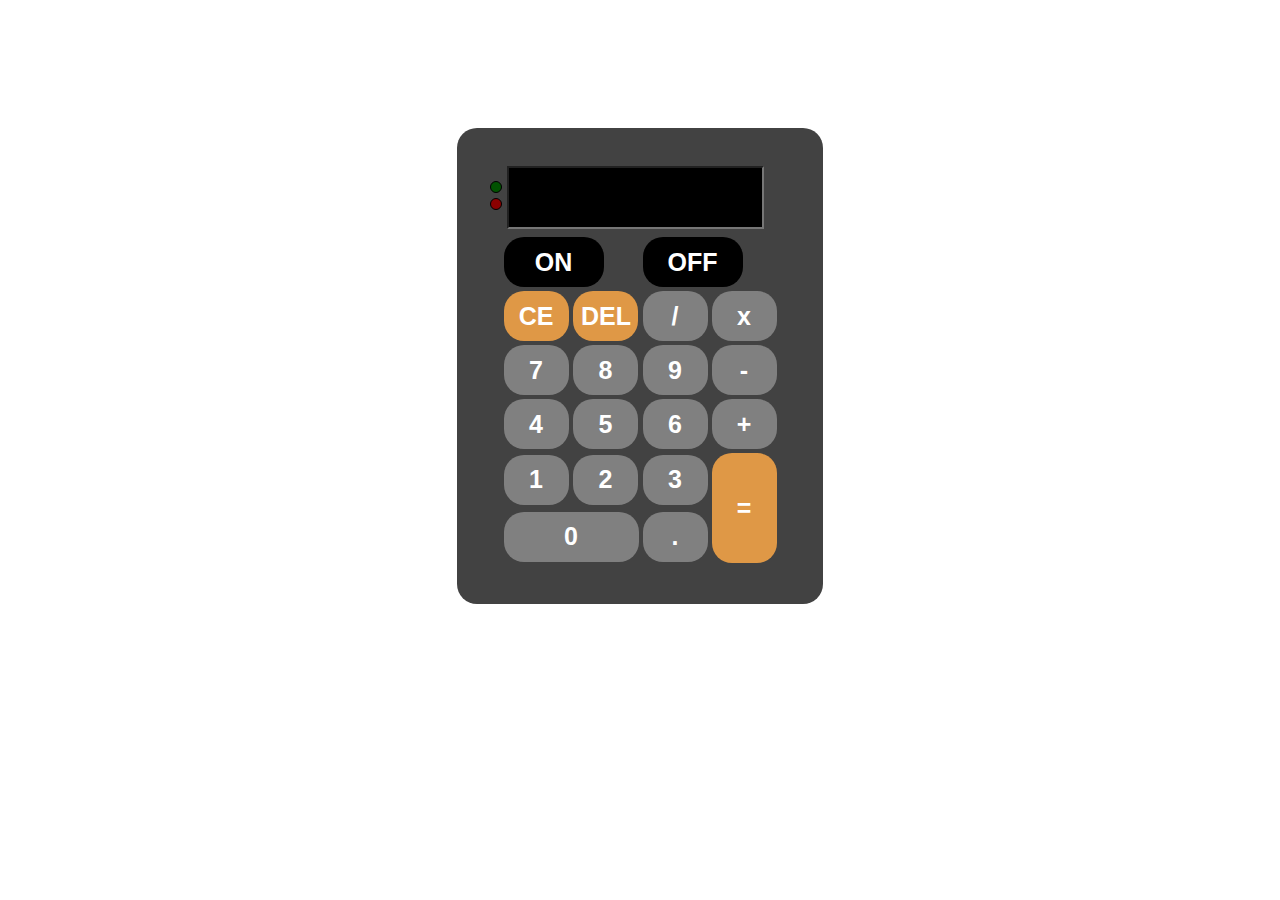
<file: Calculator Application/index.html>
<!DOCTYPE html>  
<html>  
   <head>  
    <meta charset="UTF-8">
    <meta http-equiv="X-UA-Compatible" content="IE=edge">
    <meta name="viewport" content="width=device-width, initial-scale=1.0">
      <link rel="stylesheet" href="./style.css" />
      <link rel="manifest" href="./manifest.json" />

      <link rel="apple-touch-icon" href="./Calculator-icon.png" />
<meta name="apple-mobile-web-app-status-bar" content="#FDCDC1" />
<meta name="theme-color" content="#FDCDC1" />
      <title>  
         Calculator
      </title>  

   </head>  


   <body>  
      <div class= "formstyle">

      <div id="flex">
         <div id="flexColoumn">
            <div id="greenLight"></div>
            <div id="redLight"></div>
         </div>
      <form id="form1" name = "form1">  
         <input id= "textview" class="blank" name = "textview" />  
      </form>  
      </div>

      <center>
      <table id="table">  
         <tr>   
            <td colspan="2"> <input class = "onoffbtn" type = "button" value = "ON" onclick = "green()" > </td>      
            <td colspan="4"> <input  class = "onoffbtn" type = "button" value = "OFF" onclick = "red()" > </td>  
         </tr>

         <tr>   
            <td> <input class = "specialbtn" type = "button" value = "CE" onclick = "form1.textview.value = ' ' " > </td>  
            <td> <input  class = "specialbtn" type = "button" value = "DEL" onclick = "backspace()" > </td>  
            <td> <input  class = "btn" type = "button" value = "/" onclick = "insert('/')" > </td>  
            <td> <input class = "btn" type = "button" value = "x" onclick = "insert('*')" > </td>  
         </tr>  

         <tr>   
            <td> <input class = "btn" type = "button" value = "7" onclick = "insert(7)" > </td>  
            <td> <input class = "btn" type = "button" value = "8" onclick = "insert(8)" > </td>  
            <td> <input class = "btn" type = "button" value = "9" onclick = "insert(9)" > </td>  
            <td> <input class = "btn" type = "button" value = "-" onclick = "insert('-')" > </td>  
         </tr>  

         <tr>   
            <td> <input class = "btn" type = "button" value = "4" onclick = "insert(4)" > </td>  
            <td> <input class = "btn" type = "button" value = "5" onclick = "insert(5)" > </td>  
            <td> <input class = "btn" type = "button" value = "6" onclick = "insert(6)" > </td>  
            <td> <input class = "btn" type = "button" value = "+" onclick = "insert('+')" > </td>  
         </tr>  

         <tr>   
            <td> <input class = "btn" type = "button" value = "1" onclick = "insert(1)" > </td>  
            <td> <input class = "btn" type = "button" value = "2" onclick = "insert(2)" > </td>  
            <td> <input class = "btn" type = "button" value = "3" onclick = "insert(3)" > </td>  
            <td rowspan = 5> <input id = "equalbtn"   type = "button" value = "=" onclick = "equal()"> </td>  
         </tr>

         <tr>  
            <td colspan = 2> <input class = "btn" style = "width: 135px" type = "button" value = "0" onclick = "insert(0)" > </td>  
            <td> <input class = "btn" type = "button" value = "." onclick = "insert('.')"> </td>  
         </tr>

      </table>  
    </center>

      </div>  
   </body>  

   <script src="./script.js"></script>

</html>
</file>
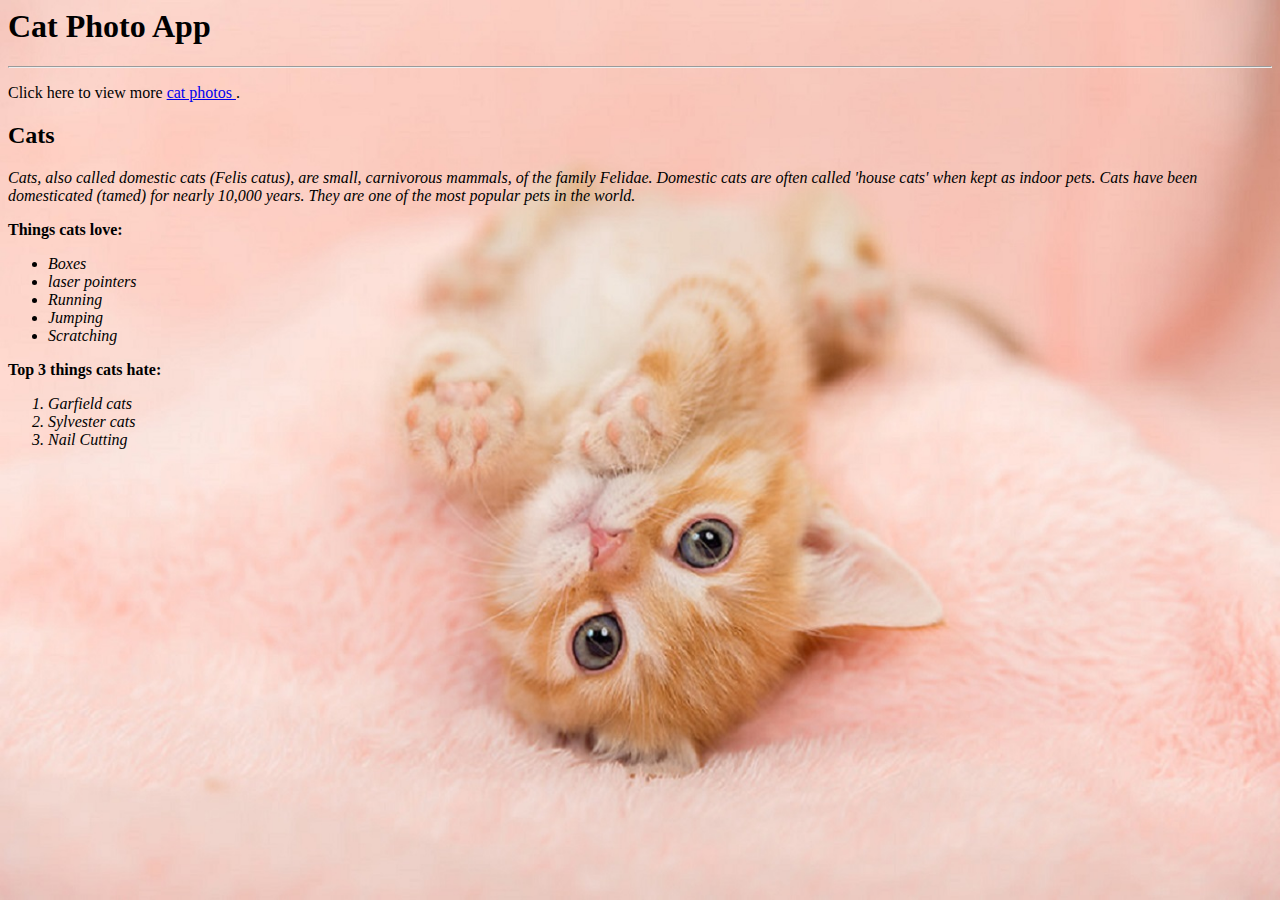
<file: Cat Photo App/Index.html>
<html>
  
  <head>
    <meta charset="UTF-8">
    <meta http-equiv="X-UA-Compatible" content="IE=edge">
    <meta name="viewport" content="width=device-width, initial-scale=1.0">

    <link rel="manifest" href="./manifest.json" />
    <link rel="stylesheet" href="./style.css" />

    <!-- icon for IOS Mobiles-->
<link rel="apple-touch-icon" href="./logo small.jpg" />
<link rel="apple-touch-icon" href="./logo.jpg" />
<meta name="apple-mobile-web-app-status-bar" content="#FDCDC1" />
<meta name="theme-color" content="#FDCDC1" />
    
    <title> 
    
      Cat Photo App 
    
    </title>

  </head>

  
  <body>

    

    <h1>
    
      Cat Photo App
    
    </h1>

<hr />

    <p>
    
      Click here to view more 
    
      <a href="./photo/photo.html">
    
        cat photos

      </a>.
    
    </p>
	
	<h2> Cats </h2>
	
	<p>
		<em>	Cats, also called domestic cats (Felis catus), are small, carnivorous mammals, of the family Felidae. Domestic cats are often called 'house cats' when kept as indoor pets. Cats have been domesticated (tamed) for nearly 10,000 years. They are one of the most popular pets in the world.	</em>
	</p>   

 <p>
    
     <strong> Things cats love: </strong>
  
    </p>
  
      <ul>

    <em>
        <li>

    
          Boxes
    
        </li>
    
        <li>
      
      laser pointers
    
        </li>
    
    <li>
      
      Running
      
    </li>

    <li>
      
      Jumping
      
    </li>

    <li>
      
      Scratching
      
    </li>

  </em>

  </ul>
  
  <p>
  
   <strong> Top 3 things cats hate: </strong>
  
  </p>
  
    <ol>

<em>
  
      <li>
      
        Garfield cats
      
      </li>
    
      <li>
      
        Sylvester cats
      
      </li>
  
      <li>
    
        Nail Cutting
    
      </li>

</em>

    </ol>
  
  </body>

  <script src="script.js"></script>

</html>
</file>
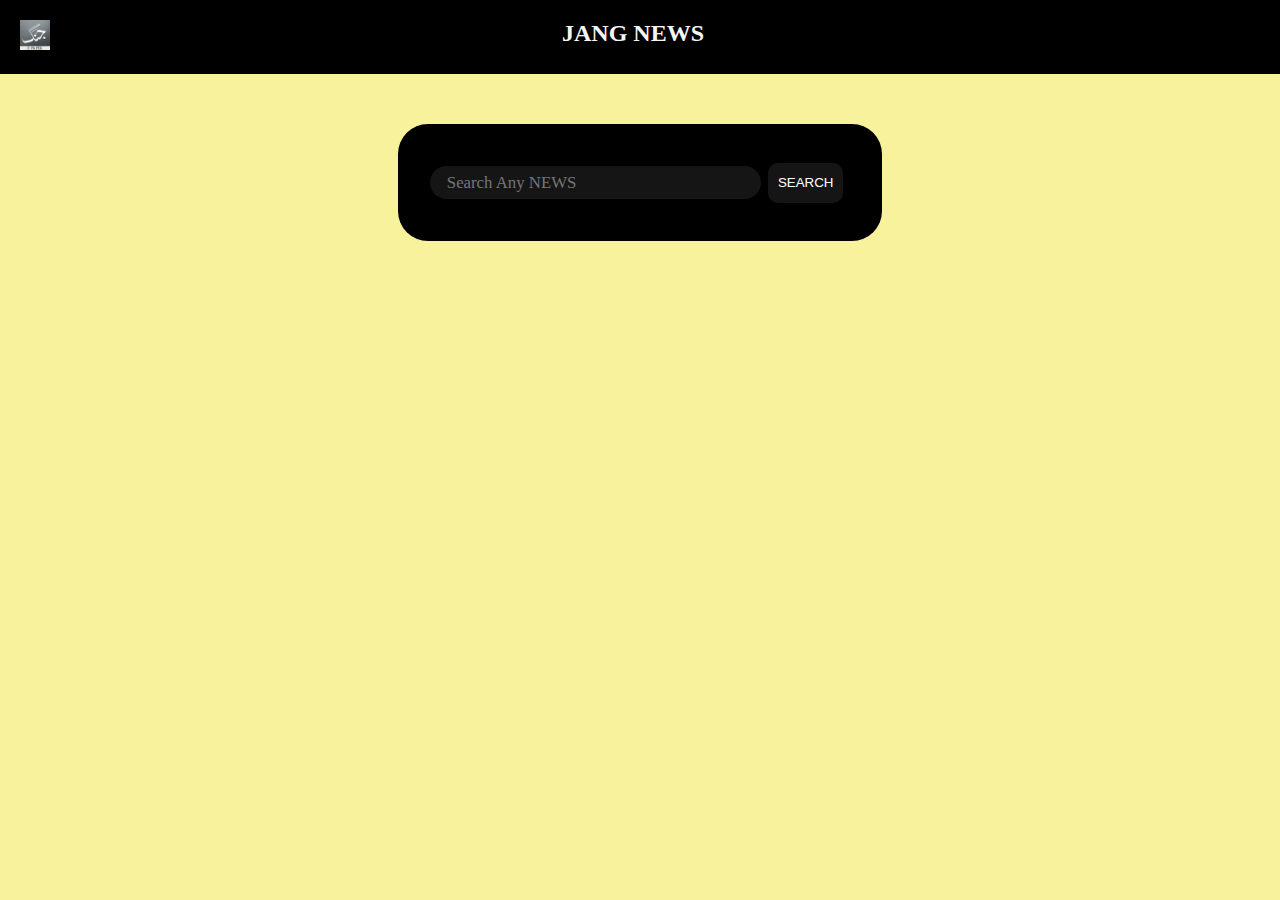
<file: News Application/index.html>
<!DOCTYPE html>
<html lang="en">
<head>

    <meta name="viewport" content="width=device-width, initial-scale=1">

    <link rel="manifest" href="manifest.json" />
    <link rel="stylesheet" href="style.css" />

    <!-- icon for IOS Mobiles-->
    <link rel="apple-touch-icon" href="./logo.jpg" />
    <meta name="apple-mobile-web-app-status-bar" content="#F8F29C" />
    <meta name="theme-color" content="#F8F29C" />
</head>
<body>
    <nav id="navBar">
        <a href="./index.html"><img id="logo" src="./logo.png" alt="logo" /></a>
        <h2 id="navname">JANG NEWS</h2>

    </nav>
    <div id="container">
        <div id="input">
            <input id="searchBox" type="text" placeholder="Search Any NEWS" />
            <button id="submit" onclick="getNewsInfo()" type="submit" value="submit">SEARCH</button>
        </div>
    </div>

    <div id="heading">

    <h1 id="head"></h1>

    </div>

    <!-- this container  -->

    <div id="box">

    </div>

    <!-- this container  -->

</body>

<script src="./script.js"></script>


</html>
</file>
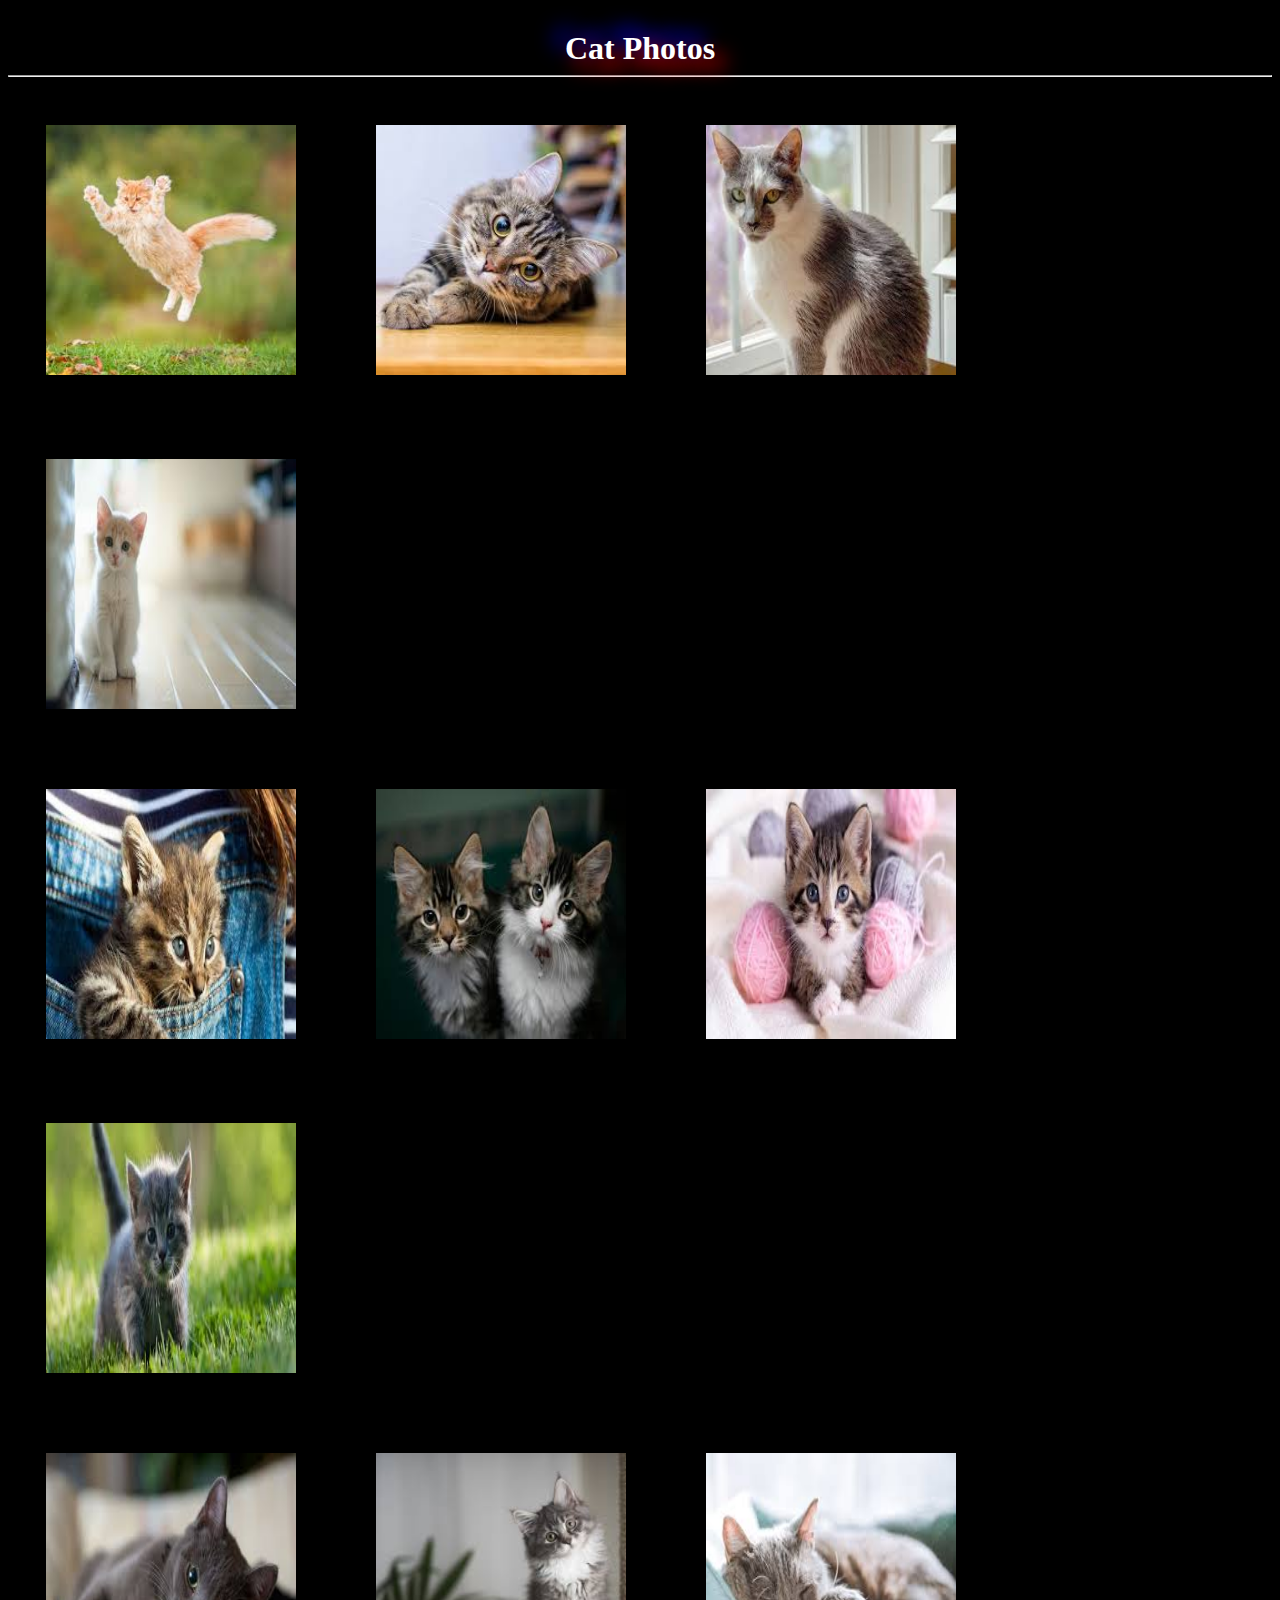
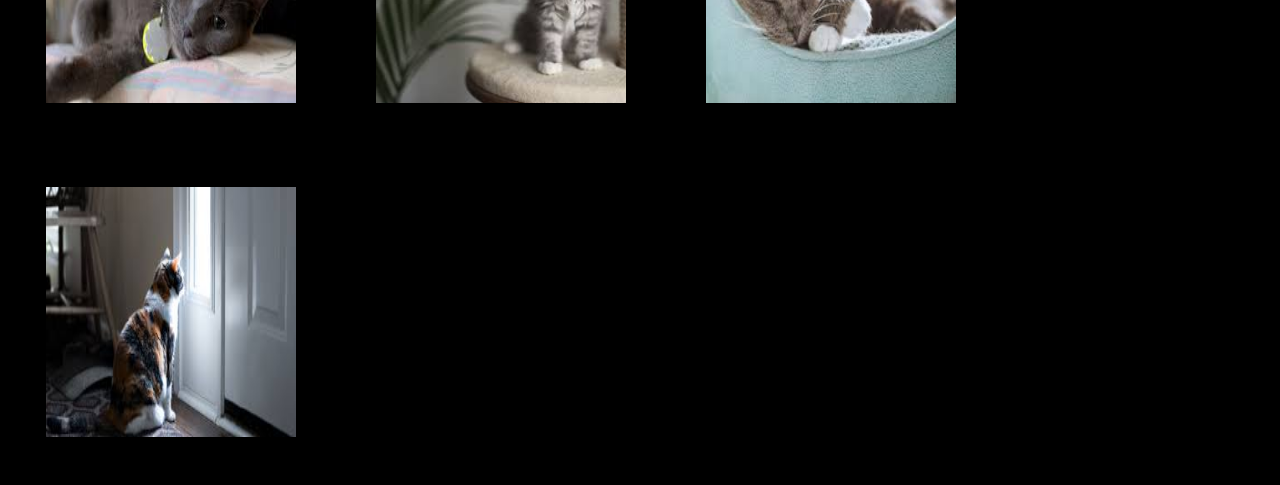
<file: Cat Photo App/photo/photo.html>
﻿<html>
  
	<head>
	
	<style>
	
	body {
			background-color: black;
			background-size: 100% 100%;
}
		h1 {	color: white;
		text-align: center;
		margin-bottom: 0px;
		margin-top: 30px;
		text-shadow: 10px 10px 20px red, -10px -10px 20px blue;
}

img {
			width: 250px;
			height: 250px;
			margin: 40px;
			margin-left: 40px;
			margin-right: 40px;
}

@media screen and (max-width: 662px) {
	body {
			background-color: black;
			display: flex;
			flex-direction: column;
}

	img {
			width: 80%;
    			height: 60vw;
    			margin-bottom: 10px;
    			margin-left: 5vw;
}
}
@media screen and (min-width: 622px){

	img {
		width: 250px;
			height: 250px;
			margin-bottom: 40px;
			margin-left: 3%;
			margin-right: 3%;
}
}

	</style>
    
   	  <title> 
    
     		 Cat Photo App 
    
   	  </title>

	</head>

 	<body>

		<h1>
			Cat Photos
		</h1>

	<hr />

	<img src="./pictures/images.jpg" alt="Cat photo 1" width="250px" />

	<img src="./pictures/images 1.jpg" alt="Cat photo 2" width="250px" />

	<img src="./pictures/images 2.jpg" alt="Cat photo 3" width="250px" />

	<img src="./pictures/images 12.jpg" alt="Cat photo 4" width="250px" />

	<br />

	<img src="./pictures/images 4.jpg" alt="Cat photo 5" width="250px" />

	<img src="./pictures/images 5.jpg" alt="Cat photo 6" width="250px" />

	<img src="./pictures/images 6.jpg" alt="Cat photo 7" width="250px" />

	<img src="./pictures/images 7.jpg" alt="Cat photo 8" width="250px" />

	<br />

	<img src="./pictures/images 8.jpg" alt="Cat photo 9" width="250px" />

	<img src="./pictures/images 9.jpg" alt="Cat photo 10" width="250px" />

	<img src="./pictures/images 10.jpg" alt="Cat photo 11" width="250px" />

	<img src="./pictures/images 11.jpg" alt="Cat photo 12" width="250px" />

	 </body>

</html>
</file>
<file: Calculator Application/style.css>
@font-face {
	font-family: 'Digital Numbers Regular';
	font-style: italic;
	font-weight: bolder;
	src: local('Digital Numbers Regular'), url('./DigitalNumbers-Regular.woff') format('woff');
	}

* {
	font-weight: bold;
}


.formstyle
{
	margin-top: 10vw;
width: 300px;
height: 410px;
margin-left: auto;
margin-right: auto;
border: 3px solid transparent;
border-radius: 20px;
padding: 30px;
text-align: center;
background-color: #424242;
}

@media screen and (max-width: 500px) {

    body{
        margin: 0px !important;
        padding: 0px !important;

    }
.formstyle{
margin-left: auto !important;
margin-right: auto !important;
width: 265px;
height: 350px;
border: 3px solid transparent;
border-radius: 20px;
padding: 30px;
text-align: center;
background-color: #424242;
}
.btn{
    width: 60px !important;
    height: 40px !important;
    font-size: 25px;
    margin: 0px;
    border: 2px solid transparent;
    border-radius: 20px;
    cursor: pointer;
    background-color: gray;
    color: white;
    }

    .textview{
        width: 80% !important;
        margin: 5px;
        text-align: right;
        font-size: 21px;
        padding: 15px;
        background-color: lightgreen;
        font-family: 'Digital Numbers Regular';
        outline: none;
        cursor: default;
        }	
        .blank {
            width: 80% !important;
            margin: 5px;
            text-align: right;
            font-size: 25px;
            padding: 15px;
            background-color: black;
            outline: none;
            cursor: default;
        }

        #redLight {
            padding: 10px !important;
            background-color: darkred;
            border: 1px solid black;
            border-radius: 100%;
        }
        
        #greenLight {
            padding: 10px !important;
            margin-bottom: 10px !important;
            background-color: rgb(0, 82, 0);
            border: 1px solid black;
            border-radius: 100%;
        }

        .onoffbtn{
            width: 90px !important;
            height: 50px !important;
            font-size: 25px;
            margin: 0px;
            border: 2px solid transparent;
            border-radius: 20px;
            cursor: pointer;
            background-color: black;
            color: white;
            }

            .specialbtn{
                width: 60px !important;
                height: 40px !important;
                font-size: 25px;
                margin: 0px;
                border: 2px solid transparent;
                border-radius: 20px;
                cursor: pointer;
                background-color: #DF9846;
                color: white;
                }

                #equalbtn {
                    height: 90px !important;
                    background-color: #DF9846;
                    color: white;
                    font-weight: bolder;
                    width: 60px !important;
                font-size: 25px;
                margin: 0px;
                border: 2px solid transparent;
                border-radius: 20px;
                cursor: pointer;
                }
                
                #equalbtn:hover {
                    background-color: white;
                color: black;
                font-size: 25px;
                margin: 0px;
                border: 2px solid transparent;
                border-radius: 20px;
                cursor: pointer;
                }
                

}

.textview:hover
{
background-color: lightgreen;
color: black;
}

.btn{
width: 65px;
height: 50px;
font-size: 25px;
margin: 0px;
border: 2px solid transparent;
border-radius: 20px;
cursor: pointer;
background-color: gray;
color: white;
}

.specialbtn{
width: 65px;
height: 50px;
font-size: 25px;
margin: 0px;
border: 2px solid transparent;
border-radius: 20px;
cursor: pointer;
background-color: #DF9846;
color: white;
}

.onoffbtn{
width: 100px;
height: 50px;
font-size: 25px;
margin: 0px;
border: 2px solid transparent;
border-radius: 20px;
cursor: pointer;
background-color: black;
color: white;
}

.textview{
width: 223px;
margin: 5px;
text-align: right;
font-size: 21px;
padding: 15px;
background-color: lightgreen;
font-family: 'Digital Numbers Regular';
outline: none;
cursor: default;
}	
.blank{
width: 223px;
margin: 5px;
text-align: right;
font-size: 25px;
padding: 15px;
background-color: black;
outline: none;
cursor: default;
}	
.blank:hover{
background-color: black;
}	

#table {
	margin: auto;
}

#flex {
	display: flex;
}
#flexColoumn {
	display: flex;
	flex-direction: column;
	margin-top: 20px;
	padding: 0px;
}

#redLight {
	padding: 5px;
	background-color: darkred;
	border: 1px solid black;
	border-radius: 100%;
}

#greenLight {
	padding: 5px;
	margin-bottom: 5px;
	background-color: rgb(0, 82, 0);
	border: 1px solid black;
	border-radius: 100%;
}

#equalbtn {
	height: 110px;
	background-color: #DF9846;
	color: white;
	font-weight: bolder;
	width: 65px;
font-size: 25px;
margin: 0px;
border: 2px solid transparent;
border-radius: 20px;
cursor: pointer;
}

#equalbtn:hover {
	height: 110px;
	background-color: white;
color: black;
	width: 65px;
font-size: 25px;
margin: 0px;
border: 2px solid transparent;
border-radius: 20px;
cursor: pointer;
}
</file>
<file: Cat Photo App/style.css>
body {
	background-image:url(./cat.jpg);
	background-size: 100% 100%;
}
</file>
<file: News Application/style.css>
body{
    margin: 0px;
    padding: 0px;
    background-color: rgb(248, 242, 156);
}

.hidden{
    display: none;
}

#navBar{
    margin: 0px auto 50px auto;
    background-color: black;
    color: whitesmoke;
    padding: 20px 0px;
    text-align: center;
    display: flex;
    justify-content: space-between;
}

#logo{
    width: 30px;
    height: 30px;
    margin-left: 20px;
}

p{
    text-align: justify;
    margin: 0px;
}

#title{
    text-align: justify;
    margin-top: 5px;
}

#navname{
    margin-block-start: 10px;
    margin: 0px 45% 0px 0px;
}

#heading{
    text-align: center;
    margin-top: 50px;
    text-transform: uppercase;
}


#flex{
    display: flex;
    flex-direction: column-reverse;
}


#container {
    background: #000;
    color: white;
    padding: 2em;
    border-radius: 30px;
    width: 100%;
    max-width: 420px;
    margin: auto;
}

.infoContainer {
    background: #000;
    color: white;
    padding: 2em;
    border-radius: 30px;
    width: 100%;
    max-width: 800px;
    margin: 50px auto auto auto;
    display: flex;
}


button {
    margin: 0.5em;
    border-radius: 10px;
    border: none;
    height: 40px;
    width: 80px;
    outline: none;
    background: #7c7c7c2b;
    color: white;
    cursor: pointer;
    transition: 0.2s ease-in-out;
}

#input{
    display: flex;
    align-items: center;
    justify-content: center;
}

input{
    border: none;
    outline: none;
    padding: 0.4em 1em;
    border-radius: 24px;
    background: #7c7c7c2b;
    color: white;
    font-family: inherit;
    font-size: 105%;
    width: calc(100% - 100px);

}

button:hover {
    background: #7c7c7c6b;
}

#newsImage{
    height: 250px;
    width: 400px;
    border-radius: 20px;
    margin-right: 20px;
border: none;
outline: none;
}


@media screen and (max-width: 900px) {
    #navBar{
        margin: 0px 0px 50px 0px;
        background-color: black;
        color: whitesmoke;
        padding: 20px 0px;
        text-align: center;
        display: flex;
        justify-content: space-between;
    }

    .infoContainer {
        background: #000;
        color: white;
        padding: 0.5em;
        border-radius: 20px;
        width: 100%;
        max-width: 300px;
        margin: 50px auto auto auto;
        display: block;
    }

    #container {
        background: #000;
        color: white;
        padding: 0.5em;
        border-radius: 20px;
        width: 100%;
        max-width: 300px;
        margin: auto;
    }
    #newsImage{
        height: 150px;
        width: 300px;
        border-radius: 20px;
        margin-right: 20px;
    border: none;
    outline: none;
    }
}
</file>
